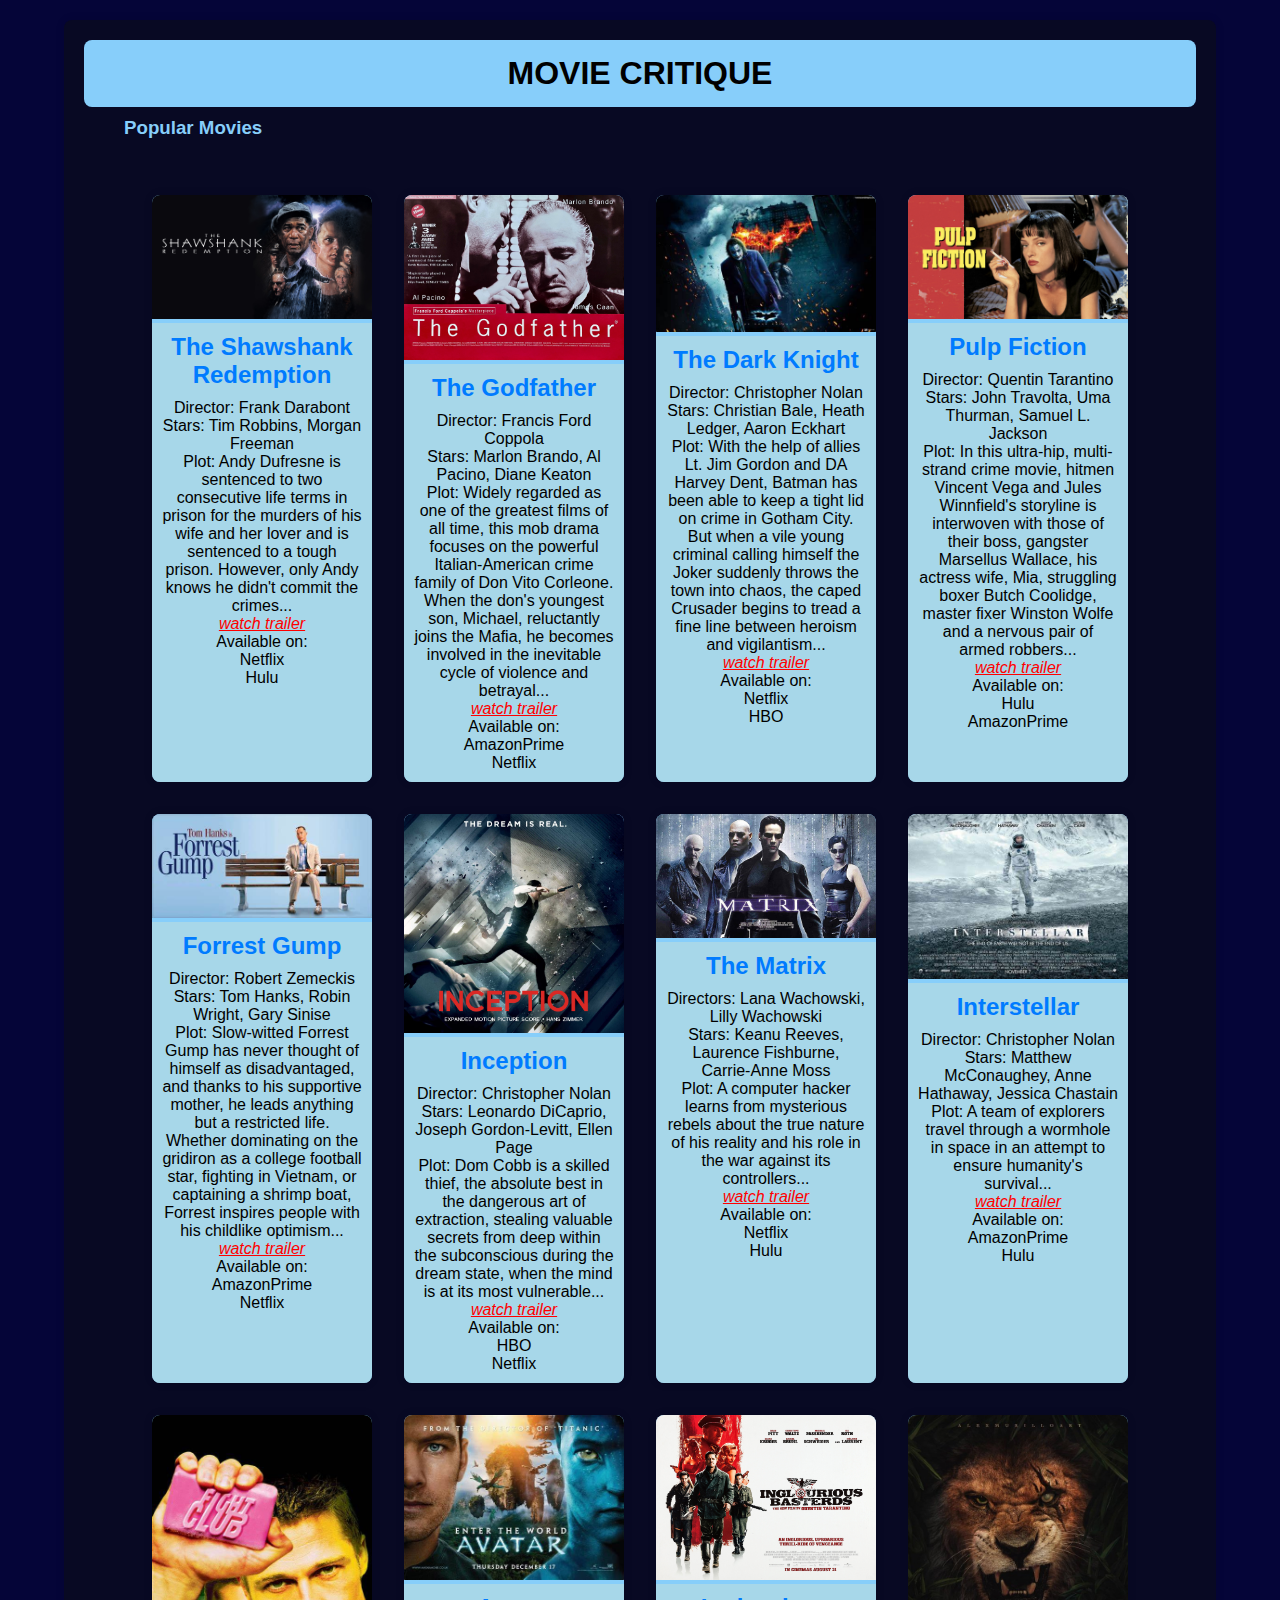
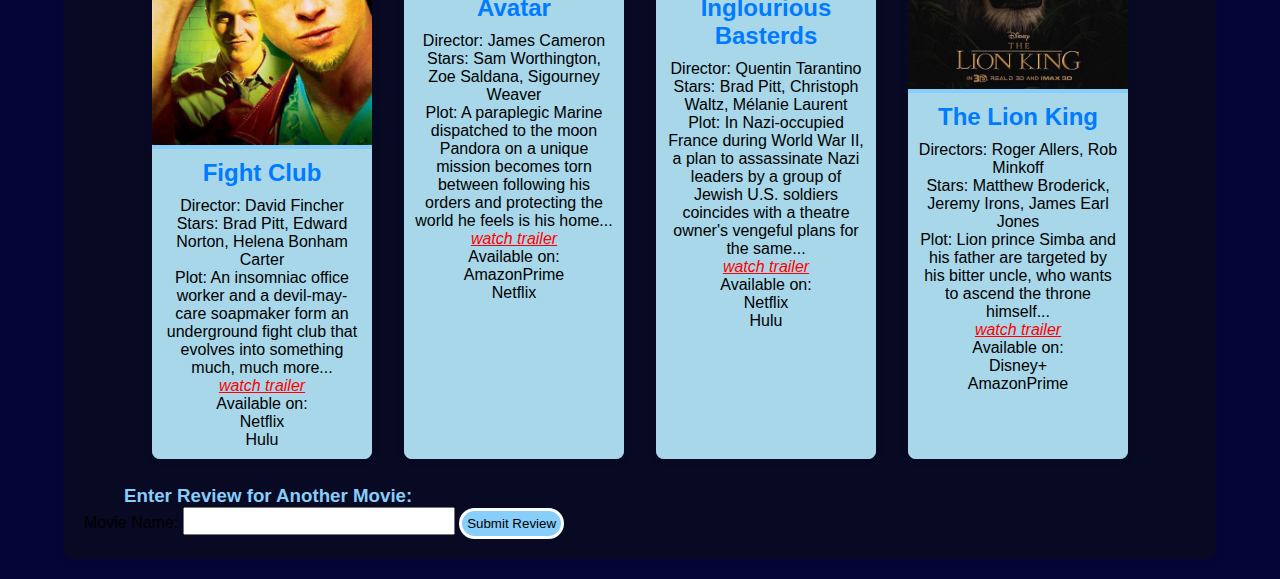
<file: index.html>
<!DOCTYPE html>
<html lang="en">
<head>
    <meta charset="UTF-8">
    <meta name="viewport" content="width=device-width, initial-scale=1.0">
    <title>Movie Critique</title>
    <link rel="stylesheet" href="https://cdnjs.cloudflare.com/ajax/libs/font-awesome/6.5.2/css/all.min.css" integrity="sha512-SnH5WK+bZxgPHs44uWIX+LLJAJ9/2PkPKZ5QiAj6Ta86w+fsb2TkcmfRyVX3pBnMFcV7oQPJkl9QevSCWr3W6A==" crossorigin="anonymous" referrerpolicy="no-referrer" />

    <link rel="stylesheet" href="./style.css">

</head>
<body>
    <div class="container">
        <h1>MOVIE CRITIQUE</h1>
        <h3>Popular Movies</h3>
        <ul class="movie-list">
            <!-- Add more movies here -->
            <!-- Movie 1: The Shawshank Redemption -->
            <li>
                <a href="rate_review.html?movieName=The_Shawshank_Redemption">
                    <img class="movie-img" src="shawshank_redemption.jpg" alt="The Shawshank Redemption">
                    <!--  -->

                    <div class="movie-details">
                        <h2>The Shawshank Redemption</h2>
                        <div class="movie-description">
                            <p>Director: Frank Darabont</p>
                            <p>Stars: Tim Robbins, Morgan Freeman</p>
                            <p>Plot: Andy Dufresne is sentenced to two consecutive life terms in prison for the murders of his wife and her lover and is sentenced to a tough prison. However, only Andy knows he didn't commit the crimes...</p>
                            
                            <p class="trailerLink"><a href="https://www.youtube.com/watch?v=6hB3S9bIaco">watch trailer</a></p>
                            <p>Available on: <a href="#">Netflix</a><a href="#">Hulu</a></p>
                            <p><a href="#" class="watchlist-link" onclick="toggleWatchlist(this)"><i class="fa-regular fa-square-plus"></i></a></p>
                        </div>
                    </div>
                </a>
            </li>
            <!-- Add more movies here -->
            <!-- Movie 2: The Godfather -->
            <li>
                <a href="rate_review.html?movieName=The_Godfather">
                    <img class="movie-img" src="./godfather.jpeg" alt="The Godfather">
                    

                    <div class="movie-details">
                        <h2>The Godfather</h2>
                        <div class="movie-description">
                            <p>Director: Francis Ford Coppola</p>
                            <p>Stars: Marlon Brando, Al Pacino, Diane Keaton</p>
                            <p>Plot: Widely regarded as one of the greatest films of all time, this mob drama focuses on the powerful Italian-American crime family of Don Vito Corleone. When the don's youngest son, Michael, reluctantly joins the Mafia, he becomes involved in the inevitable cycle of violence and betrayal...</p>
                            
                            <p class="trailerLink"><a href="https://www.youtube.com/watch?v=sY1S34973zA">watch trailer</a></p>
                            <p>Available on: <a href="#">AmazonPrime</a><a href="#">Netflix</a></p>
                            <p><a href="#" class="watchlist-link" onclick="toggleWatchlist(this)"><i class="fa-regular fa-square-plus"></i></a></p>
                        </div>
                    </div>
                </a>
            </li>
            <!-- Add more movies here -->
            <!-- Movie 3: The Dark Knight -->
            <li>
                <a href="rate_review.html?movieName=The_Dark_Knight">
                    <img class="movie-img" src="./dark_knight.jpeg" alt="The Dark Knight">
                    

                    <div class="movie-details">
                        <h2>The Dark Knight</h2>
                        <div class="movie-description">
                            <p>Director: Christopher Nolan</p>
                            <p>Stars: Christian Bale, Heath Ledger, Aaron Eckhart</p>
                            <p>Plot: With the help of allies Lt. Jim Gordon and DA Harvey Dent, Batman has been able to keep a tight lid on crime in Gotham City. But when a vile young criminal calling himself the Joker suddenly throws the town into chaos, the caped Crusader begins to tread a fine line between heroism and vigilantism...</p>
                            
                            <p class="trailerLink"><a href="https://www.youtube.com/watch?v=EXeTwQWrcwY">watch trailer</a></p>
                            <p>Available on: <a href="#">Netflix</a><a href="#">HBO</a></p>
                            <p><a href="#" class="watchlist-link" onclick="toggleWatchlist(this)"><i class="fa-regular fa-square-plus"></i></a></p>
                        </div>
                    </div>
                </a>
            </li>
            <!-- Add more movies here -->
            <!-- Movie 4: Pulp Fiction -->
            <li>
                <a href="rate_review.html?movieName=Pulp_Fiction">
                    <img class="movie-img" src="pulp_fiction.jpg" alt="Pulp Fiction">
                    

                    <div class="movie-details">
                        <h2>Pulp Fiction</h2>
                        <div class="movie-description">
                            <p>Director: Quentin Tarantino</p>
                            <p>Stars: John Travolta, Uma Thurman, Samuel L. Jackson</p>
                            <p>Plot: In this ultra-hip, multi-strand crime movie, hitmen Vincent Vega and Jules Winnfield's storyline is interwoven with those of their boss, gangster Marsellus Wallace, his actress wife, Mia, struggling boxer Butch Coolidge, master fixer Winston Wolfe and a nervous pair of armed robbers...</p>
                            
                            <p class="trailerLink"><a href="https://www.youtube.com/watch?v=s7EdQ4FqbhY">watch trailer</a></p>
                            <p>Available on: <a href="#">Hulu</a><a href="#">AmazonPrime</a></p>
                            <p><a href="#" class="watchlist-link" onclick="toggleWatchlist(this)"><i class="fa-regular fa-square-plus"></i></a></p>
                        </div>
                    </div>
                </a>
            </li>
            <!-- Add more movies here -->
            <!-- Movie 5: Forrest Gump -->
            <li>
                <a href="rate_review.html?movieName=Forrest_Gump">
                    <img class="movie-img" src="./forrest_gump.jpeg" alt="Forrest Gump">
                    

                    <div class="movie-details">
                        <h2>Forrest Gump</h2>
                        <div class="movie-description">
                            <p>Director: Robert Zemeckis</p>
                            <p>Stars: Tom Hanks, Robin Wright, Gary Sinise</p>
                            <p>Plot: Slow-witted Forrest Gump has never thought of himself as disadvantaged, and thanks to his supportive mother, he leads anything but a restricted life. Whether dominating on the gridiron as a college football star, fighting in Vietnam, or captaining a shrimp boat, Forrest inspires people with his childlike optimism...</p>
                            
                            <p class="trailerLink"><a href="https://www.youtube.com/watch?v=bLvqoHBptjg">watch trailer</a></p>
                            <p>Available on: <a href="#">AmazonPrime</a><a href="#">Netflix</a></p>
                            <p><a href="#" class="watchlist-link" onclick="toggleWatchlist(this)"><i class="fa-regular fa-square-plus"></i></a></p>
                        </div>
                    </div>
                </a>
            </li>
            <!-- Add more movies here -->
            <!-- Movie 6: Inception -->
            <li>
                <a href="rate_review.html?movieName=Inception">
                    <img class="movie-img" src="./inception.jpeg" alt="Inception">
                    

                    <div class="movie-details">
                        <h2>Inception</h2>
                        <div class="movie-description">
                            <p>Director: Christopher Nolan</p>
                            <p>Stars: Leonardo DiCaprio, Joseph Gordon-Levitt, Ellen Page</p>
                            <p>Plot: Dom Cobb is a skilled thief, the absolute best in the dangerous art of extraction, stealing valuable secrets from deep within the subconscious during the dream state, when the mind is at its most vulnerable...</p>
                            
                            <p class="trailerLink"><a href="https://www.youtube.com/watch?v=8hP9D6kZseM">watch trailer</a></p>
                            <p>Available on: <a href="#">HBO</a><a href="#">Netflix</a></p>
                            <p><a href="#" class="watchlist-link" onclick="toggleWatchlist(this)"><i class="fa-regular fa-square-plus"></i></a></p>
                        </div>
                    </div>
                </a>
            </li>
            <!-- Add more movies here -->
            <!-- Movie 7: The Matrix -->
            <li>
                <a href="rate_review.html?movieName=The_Matrix">
                    <img class="movie-img" src="the_matrix.jpg" alt="The Matrix">
                    

                    <div class="movie-details">
                        <h2>The Matrix</h2>
                        <div class="movie-description">
                            <p>Directors: Lana Wachowski, Lilly Wachowski</p>
                            <p>Stars: Keanu Reeves, Laurence Fishburne, Carrie-Anne Moss</p>
                            <p>Plot: A computer hacker learns from mysterious rebels about the true nature of his reality and his role in the war against its controllers...</p>
                            
                            <p class="trailerLink"><a href="https://www.youtube.com/watch?v=vKQi3bBA1y8">watch trailer</a></p>
                            <p>Available on: <a href="#">Netflix</a><a href="#">Hulu</a></p>
                            <p><a href="#" class="watchlist-link" onclick="toggleWatchlist(this)"><i class="fa-regular fa-square-plus"></i></a></p>
                        </div>
                    </div>
                </a>
            </li>
            <!-- Add more movies here -->
            <!-- Movie 8: Interstellar -->
            <li>
                <a href="rate_review.html?movieName=Interstellar">
                    <img class="movie-img" src="./interstellar.jpeg" alt="Interstellar">
                    
                    <div class="movie-details">
                        <h2>Interstellar</h2>
                        <div class="movie-description">
                            <p>Director: Christopher Nolan</p>
                            <p>Stars: Matthew McConaughey, Anne Hathaway, Jessica Chastain</p>
                            <p>Plot: A team of explorers travel through a wormhole in space in an attempt to ensure humanity's survival...</p>
                            
                            <p class="trailerLink"><a href="https://www.youtube.com/watch?v=zSWdZVtXT7E">watch trailer</a></p>
                            <p>Available on: <a href="#">AmazonPrime</a><a href="#">Hulu</a></p>
                            <p><a href="#" class="watchlist-link" onclick="toggleWatchlist(this)"><i class="fa-regular fa-square-plus"></i></a></p>
                        </div>
                    </div>
                </a>
            </li>
            <!-- Add more movies here -->
            <!-- Movie 9: Fight Club -->
            <li>
                <a href="rate_review.html?movieName=Fight_Club">
                    <img class="movie-img" src="./fight_club.jpeg" alt="Fight Club">
                    

                    <div class="movie-details">
                        <h2>Fight Club</h2>
                        <div class="movie-description">
                            <p>Director: David Fincher</p>
                            <p>Stars: Brad Pitt, Edward Norton, Helena Bonham Carter</p>
                            <p>Plot: An insomniac office worker and a devil-may-care soapmaker form an underground fight club that evolves into something much, much more...</p>
                            
                            <p class="trailerLink"><a href="https://www.youtube.com/watch?v=SUXWAEX2jlg">watch trailer</a></p>
                            <p>Available on: <a href="#">Netflix</a><a href="#">Hulu</a></p>
                            <p><a href="#" class="watchlist-link" onclick="toggleWatchlist(this)"><i class="fa-regular fa-square-plus"></i></a></p>
                        </div>
                    </div>
                </a>
            </li>
            <!-- Add more movies here -->
            <!-- Movie 10: Avatar -->
            <li>
                <a href="rate_review.html?movieName=Avatar">
                    <img class="movie-img" src="./avatar.jpeg" alt="Avatar">
                    

                    <div class="movie-details">
                        <h2>Avatar</h2>
                        <div class="movie-description">
                            <p>Director: James Cameron</p>
                            <p>Stars: Sam Worthington, Zoe Saldana, Sigourney Weaver</p>
                            <p>Plot: A paraplegic Marine dispatched to the moon Pandora on a unique mission becomes torn between following his orders and protecting the world he feels is his home...</p>
                            
                            <p class="trailerLink"><a href="https://www.youtube.com/watch?v=5PSNL1qE6VY">watch trailer</a></p>
                            <p>Available on: <a href="#">AmazonPrime</a><a href="#">Netflix</a></p>
                            <p><a href="#" class="watchlist-link" onclick="toggleWatchlist(this)"><i class="fa-regular fa-square-plus"></i></a></p>
                        </div>
                    </div>
                </a>
            </li>
            <!-- Add more movies here -->
            <!-- Movie 11: Inglourious Basterds -->
            <li>
                <a href="rate_review.html?movieName=Inglourious_Basterds">
                    <img class="movie-img" src="./inglourious_basterds.jpeg" alt="Inglourious Basterds">
                    

                    <div class="movie-details">
                        <h2>Inglourious Basterds</h2>
                        <div class="movie-description">
                            <p>Director: Quentin Tarantino</p>
                            <p>Stars: Brad Pitt, Christoph Waltz, Mélanie Laurent</p>
                            <p>Plot: In Nazi-occupied France during World War II, a plan to assassinate Nazi leaders by a group of Jewish U.S. soldiers coincides with a theatre owner's vengeful plans for the same...</p>
                            
                            <p class="trailerLink"><a href="https://www.youtube.com/watch?v=5sQhTVz5f1w">watch trailer</a></p>
                            <p>Available on: <a href="#">Netflix</a><a href="#">Hulu</a></p>
                            <p><a href="#" class="watchlist-link" onclick="toggleWatchlist(this)"><i class="fa-regular fa-square-plus"></i></a></p>
                        </div>
                    </div>
                </a>
            </li>
            <!-- Add more movies here -->
            <!-- Movie 12: The Lion King -->
            <li>
                <a href="rate_review.html?movieName=The_Lion_King">
                    <img class="movie-img" src="the_lion_king.jpg" alt="The Lion King">
                    

                    <div class="movie-details">
                        <h2>The Lion King</h2>
                        <div class="movie-description">
                            <p>Directors: Roger Allers, Rob Minkoff</p>
                            <p>Stars: Matthew Broderick, Jeremy Irons, James Earl Jones</p>
                            <p>Plot: Lion prince Simba and his father are targeted by his bitter uncle, who wants to ascend the throne himself...</p>
                            
                            <p class="trailerLink"><a href="https://www.youtube.com/watch?v=4sj1MT05lAA">watch trailer</a></p>
                            <p>Available on: <a href="#">Disney+</a><a href="#">AmazonPrime</a></p>
                            <p><a href="#" class="watchlist-link" onclick="toggleWatchlist(this)"><i class="fa-regular fa-square-plus"></i></a></p>
                        </div>
                    </div>
                </a>
            </li>
        </ul>
        <div class="custom-movie">
            <h3>Enter Review for Another Movie: </h3>
            <form action="rate_review.html" method="get">
                <label for="custom-movie-name">Movie Name:</label>
                <input type="text" id="custom-movie-name" name="movieName" required>
                <button type="submit">Submit Review</button>
            </form>
        </div>
    </div>
    <script src="./script.js"></script>
   
</body>
</html>
</file>
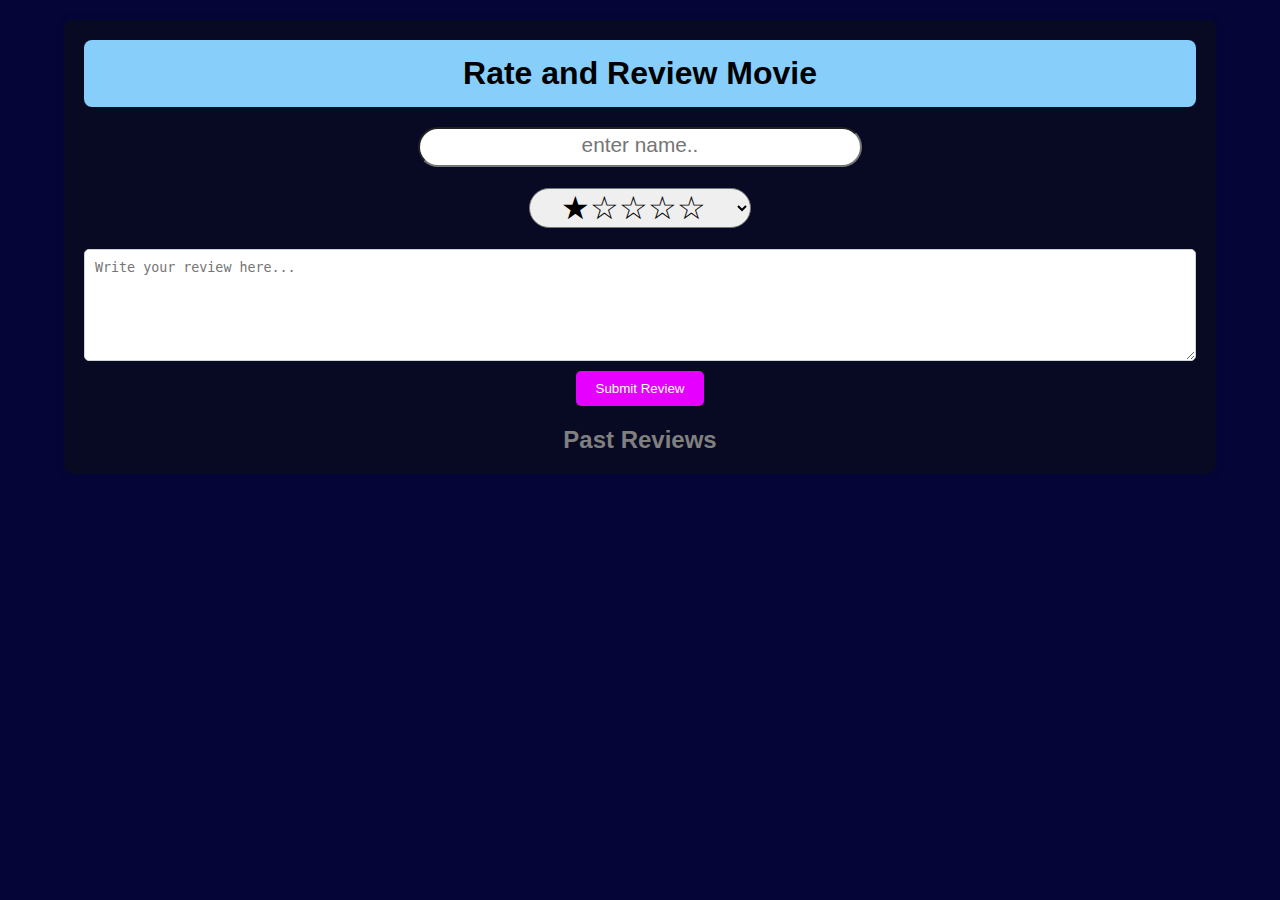
<file: rate_review.html>
<html>
    
<head>
    <link rel="stylesheet" href="./style.css">
    <link rel="stylesheet" href="https://cdnjs.cloudflare.com/ajax/libs/font-awesome/6.5.2/css/all.min.css" integrity="sha512-SnH5WK+bZxgPHs44uWIX+LLJAJ9/2PkPKZ5QiAj6Ta86w+fsb2TkcmfRyVX3pBnMFcV7oQPJkl9QevSCWr3W6A==" crossorigin="anonymous" referrerpolicy="no-referrer" />
    <title>Rate and Review Movie</title>
    
</head>
<body>
    <div class="container">
        <h1>Rate and Review Movie</h1>

        <div class="rating-form">
            <form id="reviewForm">
                <input type="text" id="movieName" name="movieName" value="" style="display: none;">
                <!-- <input type="number" id="rating" name="rating" placeholder="Rating" min="1" max="5" required><br> -->
                <input type="text" id="personName" name="personName" placeholder="enter name..">
                <br>
                <select name="stars" id="rating">
                    <option value="★☆☆☆☆">★☆☆☆☆</option>
                    <option value="★★☆☆☆">★★☆☆☆</option>
                    <option value="★★★☆☆">★★★☆☆</option>
                    <option value="★★★★☆">★★★★☆</option>
                    <option value="★★★★★">★★★★★</option>
                  </select>
                <textarea id="reviewText" name="review" placeholder="Write your review here..." rows="6" required></textarea><br>
                <input type="submit" value="Submit Review">
            </form>
        </div>

        <div class="past-reviews" id="pastReviews">
        </div>
    </div>

    <script src="./script.js"></script>
</body>
</html>
</file>
<file: style.css>
*{
    margin: 0;
    padding: 0;
    box-sizing: border-box;
}
body {
    font-family: 'Arial', sans-serif;
    margin: 0;
    padding: 0;
    background: rgb(5, 5, 56);
}
.container {
    width: 90%;
    margin: 20px auto;
    padding: 20px;
    background: #090b1fd6;
    border-radius: 8px;
    box-shadow: 0 0 10px rgba(0, 0, 0, 0.1);
}
h1 {
    text-align: center;
    padding: 15px 0;
    background: lightskyblue;
    border-radius: 8px;
    color: black;
    font-weight: 900;
}
h2 {
    color: #007bff;
    margin-top: 0;
}
h3 {
    margin: 0 40px;
    color: lightskyblue;
    margin-top: 10px;
}
.trailerLink{
    color: red;
    font-style: italic;
    text-decoration: underline;
}
.movie-list {
    list-style-type: none;
    padding: 0;
    text-align: center;
    margin-top: 40px;
    display: flex;
    flex-wrap: wrap;
    justify-content: center;
}
.movie-list li {
    margin: 16px;
    width: 220px; /* Adjust as needed */
    border-radius: 8px;
    overflow: hidden;
    box-shadow: 0 0 10px rgba(0, 0, 0, 0.1);
    transition: transform 0.3s;
    background: lightskyblue;
}
.movie-list li:hover {
    transform: translateY(-5px);
}
.movie-list li a {
    display: block;
    text-decoration: none;
    color: inherit;
}
.movie-details {
    padding: 10px;
    height: 100%;
    background: rgba(173, 216, 230, 0.831);
}
.movie-alt-img{
    width: 100%;
    padding: 20px;
}
.movie-img {
    width: 100%;
    height: auto;
}
.movie-description {
    margin-top: 10px;
}
.rating-form {
    text-align: center;
    margin-top: 20px;
}
.rating-form input[type="number"] {
    width: 100px;
    padding: 10px;
    margin-bottom: 10px;
    border-radius: 5px;
    border: 1px solid #ced4da;
    box-sizing: border-box;
}
.rating-form textarea {
    width: 100%;
    padding: 10px;
    margin-bottom: 10px;
    border-radius: 5px;
    border: 1px solid #ced4da;
    box-sizing: border-box;
}
.rating-form input[type="submit"] {
    background-color: hsl(294, 100%, 50%);
    color: #ffffff;
    border: none;
    padding: 10px 20px;
    border-radius: 5px;
    cursor: pointer;
    transition: background-color 0.3s;
}
.rating-form input[type="submit"]:hover {
    background-color: #0056b3;
}
.past-reviews {
    margin-top: 20px;
}
.past-reviews h2 {
    text-align: center;
    color: grey;
}
.review {
    margin-bottom: 20px;
    padding: 10px;
    border-radius: 5px;
    border: 1px solid #ced4da;
    background: lightblue;
    margin-top: 12px;
}
.review .movie-name {
    font-weight: bold;
    color: #007bff;
}
.review .rating {
    color: #007bff;
    font-weight: bold;
    margin-bottom: 5px;
}
#rating{
    width: 20%;
    margin-bottom: 21px;
    height: 40px;
    font-size: 2rem;
    border-radius: 500px;
    text-align: center;
    padding: 0 0 5px 0;
}
#starss{
    font-size: 2rem;
}
#custom-movie-name{
    font-size: 1.3rem;
}
.custom-movie form button{
    background: lightskyblue;
    padding: 5px;
    border-radius: 500px;
    border: 3px solid white;
}
.fa-square-plus{
    font-size: 1.5rem;
}
#personName{
    width: 40%;
    margin-bottom: 21px;
    height: 40px;
    font-size: 1.3rem;
    border-radius: 500px;
    text-align: center;
    padding: 0 0 5px 0;
}
</file>
